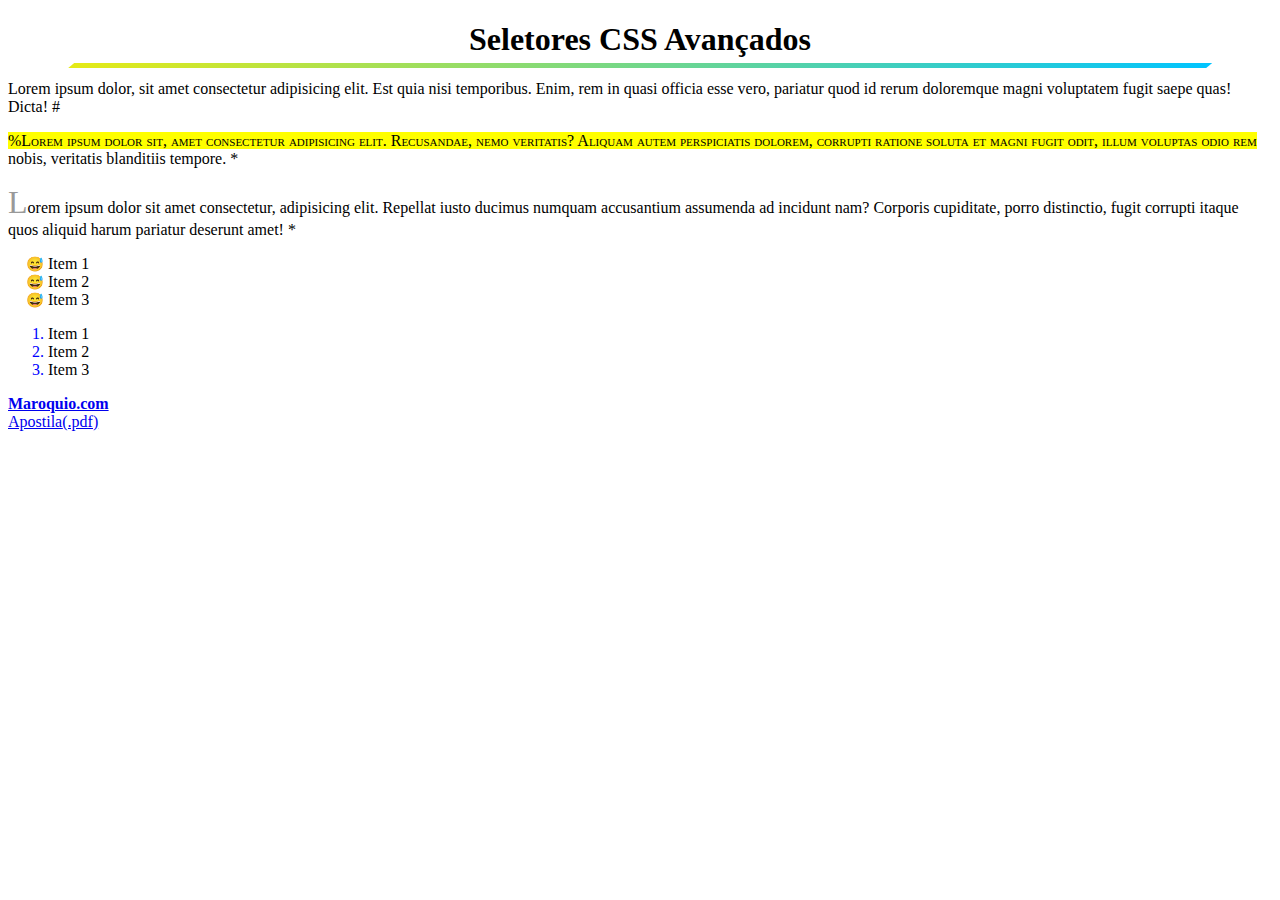
<file: exemplo01/index.html>
<!DOCTYPE html>
<html lang="pt-br">

<head>
    <meta charset="UTF-8">
    <meta http-equiv="X-UA-Compatible" content="IE=edge">
    <meta name="viewport" content="width=device-width, initial-scale=1.0">
    <link rel="stylesheet" href="estilos.css">
    <title>Seletores CSS Avançados</title>
</head>

<body>
    <h1>Seletores CSS Avançados</h1>

    <!-- ABREVIACOES EMET -->

    <!-- p#p$*3 gera 3 paragrafos com id subsequentes -->
    <p id="p1">Lorem ipsum dolor, sit amet consectetur adipisicing elit. Est quia nisi temporibus. Enim, rem in quasi
        officia esse vero, pariatur quod id rerum doloremque magni voluptatem fugit saepe quas! Dicta!</p>
    <p id="p2">Lorem ipsum dolor sit, amet consectetur adipisicing elit. Recusandae, nemo veritatis? Aliquam autem
        perspiciatis dolorem, corrupti ratione soluta et magni fugit odit, illum voluptas odio rem nobis, veritatis
        blanditiis tempore.</p>
    <p id="p3">Lorem ipsum dolor sit amet consectetur, adipisicing elit. Repellat iusto ducimus numquam accusantium
        assumenda ad incidunt nam? Corporis cupiditate, porro distinctio, fugit corrupti itaque quos aliquid harum
        pariatur deserunt amet!</p>

    <!-- ul>li{Item $}*3 -->
    <ul>
        <li>Item 1</li>
        <li>Item 2</li>
        <li>Item 3</li>
    </ul>

    <ol>
        <li>Item 1</li>
        <li>Item 2</li>
        <li>Item 3</li>
    </ol>

    <div>
        <a href="http://www.maroquio.com">Maroquio.com</a>
        <a href="apostila.pdf">Apostila</a>
    </div>
</body>

</html>
</file>
<file: exemplo01/estilos.css>
p:after {
    content: " *";
}

#p1:after {
    content: " #";
}

#p2:before {
    content: " %";
}

h1 {
    position: relative;
    text-align: center;
}

h1:after {
    content: "";
    background-image: linear-gradient(120deg, #e5ea15, #00c4ff);
    width: 90%;
    height: 5px;
    position: absolute;
    bottom: -10px;
    left: 50%;
    transform: translateX(-50%) skew(-50deg);
}

#p3::first-letter {
    font-size: 200%;
    color: #999;
}

#p2:first-line {
    background-color: yellow;
    font-variant: small-caps;
}

ul>li::marker {
    content: "😅 ";
    font-size: 90%;
}

ol>li::marker {
    color: blue
}

/* todo link q comece com */
a[href^="http"] {
    display: block;
    font-weight: bold;
}

/* todo link q termine com */
a[href$="pdf"]::after {
    content: "(.pdf)";
}
</file>
